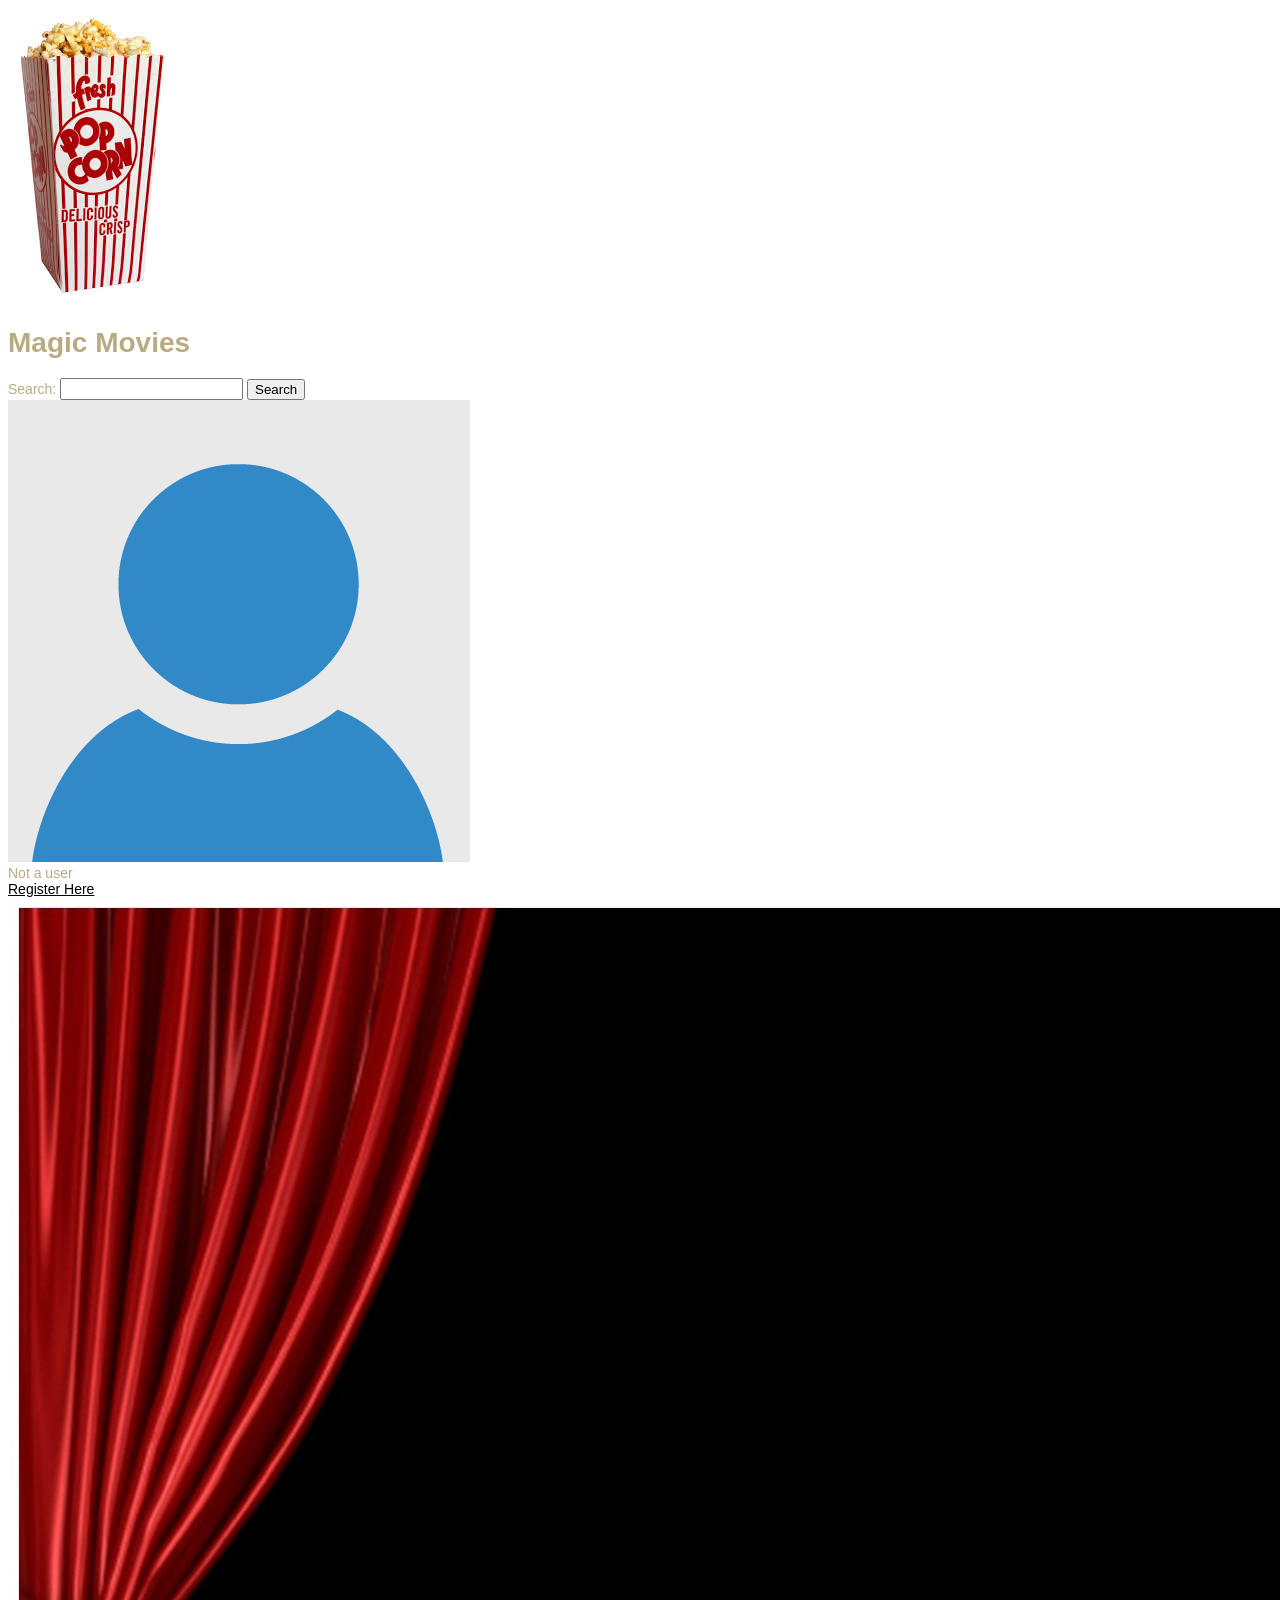
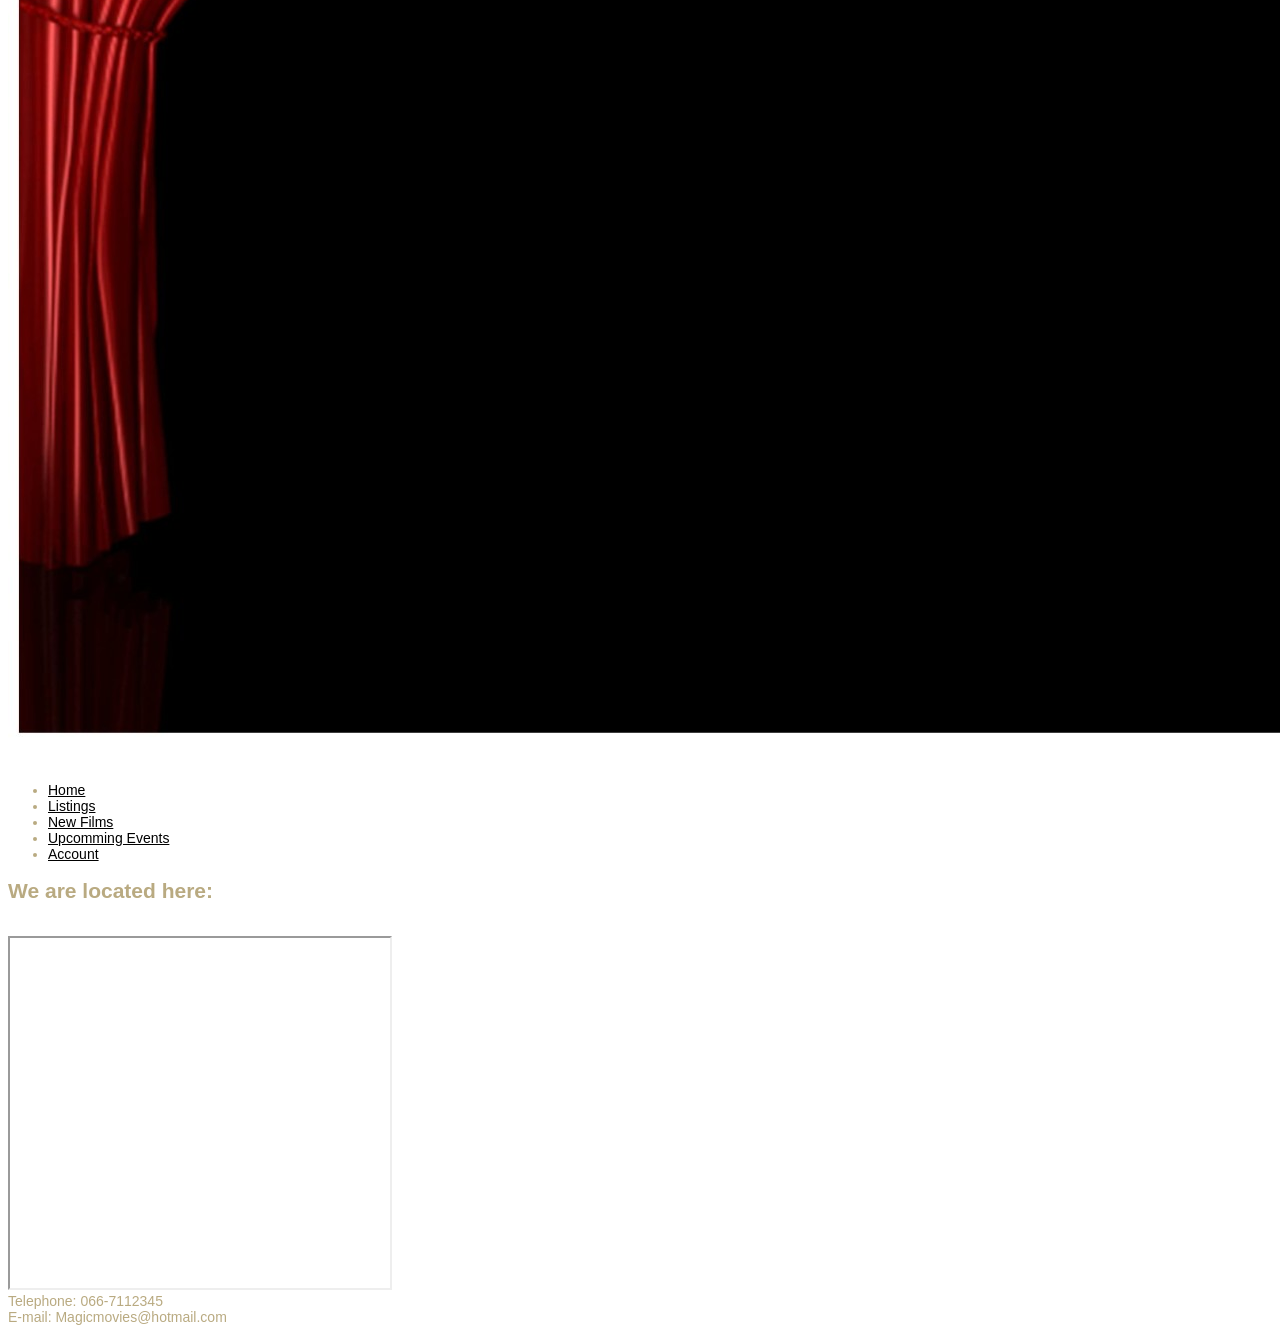
<file: index.html>
<!DOCTYPE html>
<html lang="en">
<head>
    <link rel="stylesheet" type="text/css" href="stylesheet.css" />
    <meta charset="utf-8">
    <title>Magic Movies</title>
</head>

<body>
<div id ="header">
    <a href="index.html"><img src = "popcorn.png" alt ="popcornbox"/></a> <h1>Magic Movies</h1>

</div>
<div id="searchbar">
    <label>Search:  <input type="text" id="search" name=" search"/></label>
    <button type ="submit" id = "searchbutton" name ="searchbutton">Search</button>
</div>
<div id ="users">
    <img src ="userimage.png" alt="userimage"id ="user"/><br/>
    <label> Not a user</label><br/><a href ="register.html">Register Here</a>


</div>
<div id ="main">
    <img src ="curtain.jpg"/>
    <div id = "leftmail">
        <ul>
            <li><a href ="index.html" id ="home">Home</a> </li>
            <li><a href = "listings.html"id="listings">Listings</a></li>
            <li><a href = "newfilms.html"id="films">New Films</a></li>
            <li><a href = "events.html"id="events">Upcomming Events</a></li>
            <li><a href = "account.html"id="user">Account</a></li>


        </ul>

    </div>

    <div id = "rightStuck">
        <div id = "info">
            <h2>We are located here: </h2><br>
            <iframe src="https://www.google.com/maps/embed?pb=!1m18!1m12!1m3!1d2461.026424309189!2d-8.473205999999987!3d51.91522899999995!2m3!1f0!2f0!3f0!3m2!1i1024!2i768!4f13.1!3m3!1m2!1s0x48449071add4f4ab%3A0x543dac8ba5c75e0d!2sBlackpool+Retail+Park!5e0!3m2!1sen!2sie!4v1407963708027"
                    width="380" height="350"></iframe><br/>
            <div id="googleMap"></div>

        </div>
    </div>
    <div id ="left">


    </div>



    <div id = "footer">
        Telephone: 066-7112345 <br>
        E-mail: Magicmovies@hotmail.com
    </div>

</div>
</body>
</html>
</file>
<file: stylesheet.css>
body {
	font-family: "Trebuchet MS",Arial;
	font-size: 14px;
	background-color: white;
	color: #B9AA81;
}

a {
	color: black;
}

a:hover {
	color: #DF0101;
}

input, textarea, select {
	font-family:inherit;
	font-size:inherit;
	font-weight:inherit;
}

#signup_form {
	margin-left: auto;
	margin-right: auto;
	width: 360px;
	font-size: 16px;

}

#signup_form .heading {
	text-align: center;
	font-size: 22px;
	font-weight: bold;
	color: black;
}

#signup_form form {

	background-color:#DF0101;
	padding: 10px;
	color: black;
	border-radius: 8px;
	-moz-border-radius: 8px;
	-webkit-border-radius: 8px;

}

#signup_form form label {
	font-weight: bold;
	color: white;
}

#signup_form form input[type=text],input[type=password] {
	width: 316px;
	font-weight: bold;
	padding: 8px;
	color: black;
	border: 1px solid #FFF;
	border-radius: 4px;
	-moz-border-radius: 4px;
	-webkit-border-radius: 4px;
}

#signup_form form input[type=submit] {
	display: block;
	margin: auto;
	width: 200px;
	font-size: 18px;
	background-color: #FFF;
	border: 1px solid #BBB;

}

#signup_form form input[type=submit]:hover {
	border-color: #000;
}

#signup_form .error {
	font-size: 13px;
	color: black;
	font-style: italic;
}
</file>
